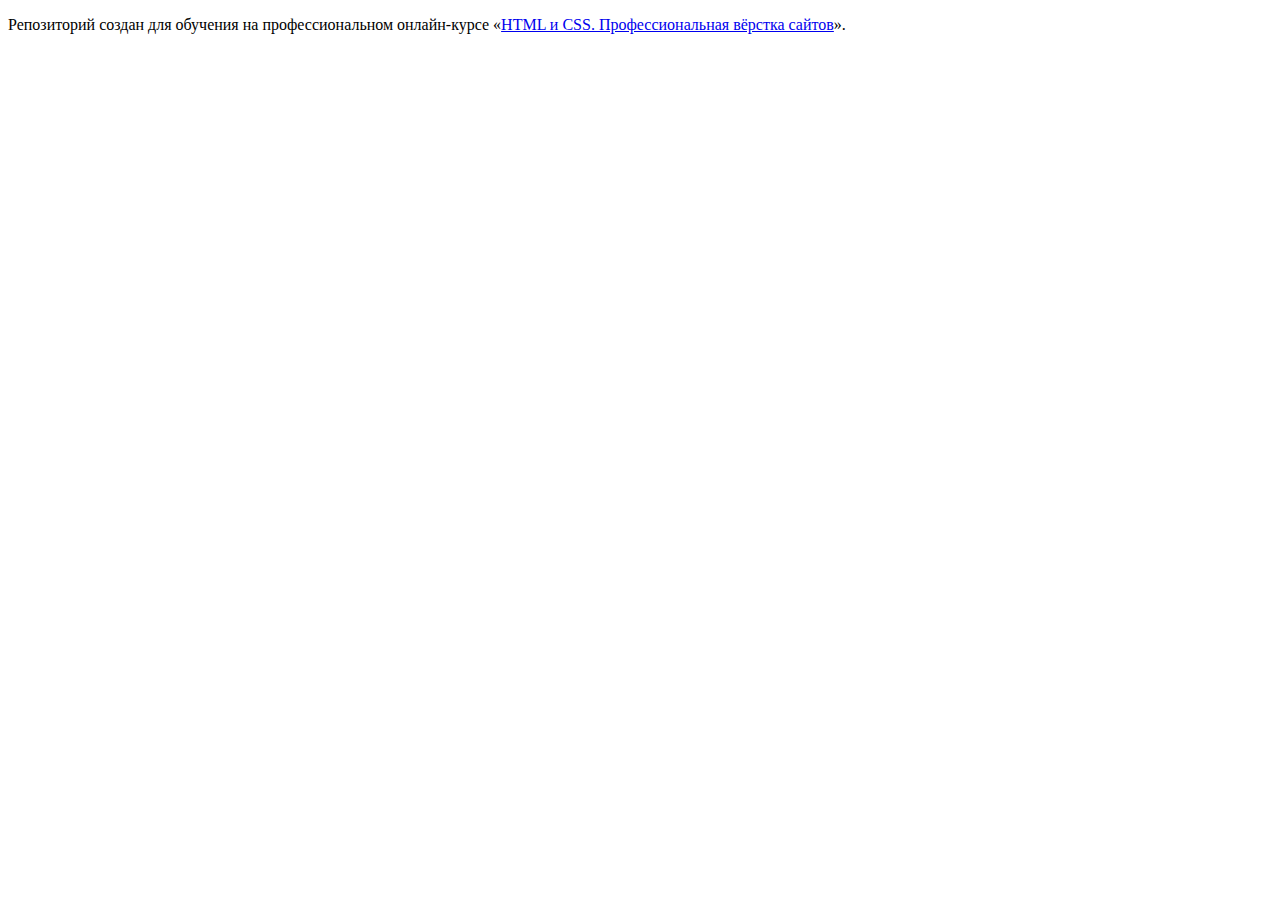
<file: 2/index.html>
<!DOCTYPE html>
<html lang="ru">
  <head>
    <meta charset="utf-8">
    <title>HTML Academy: Седона</title>
    <base href="https://htmlacademy-htmlcss.github.io/2079369-sedona-34/2/">
</head>
  <body>

    <p>Репозиторий создан для обучения на профессиональном онлайн‑курсе «<a href="https://htmlacademy.ru/intensive/htmlcss">HTML и CSS. Профессиональная вёрстка сайтов</a>».</p>

  </body>
</html>
</file>
